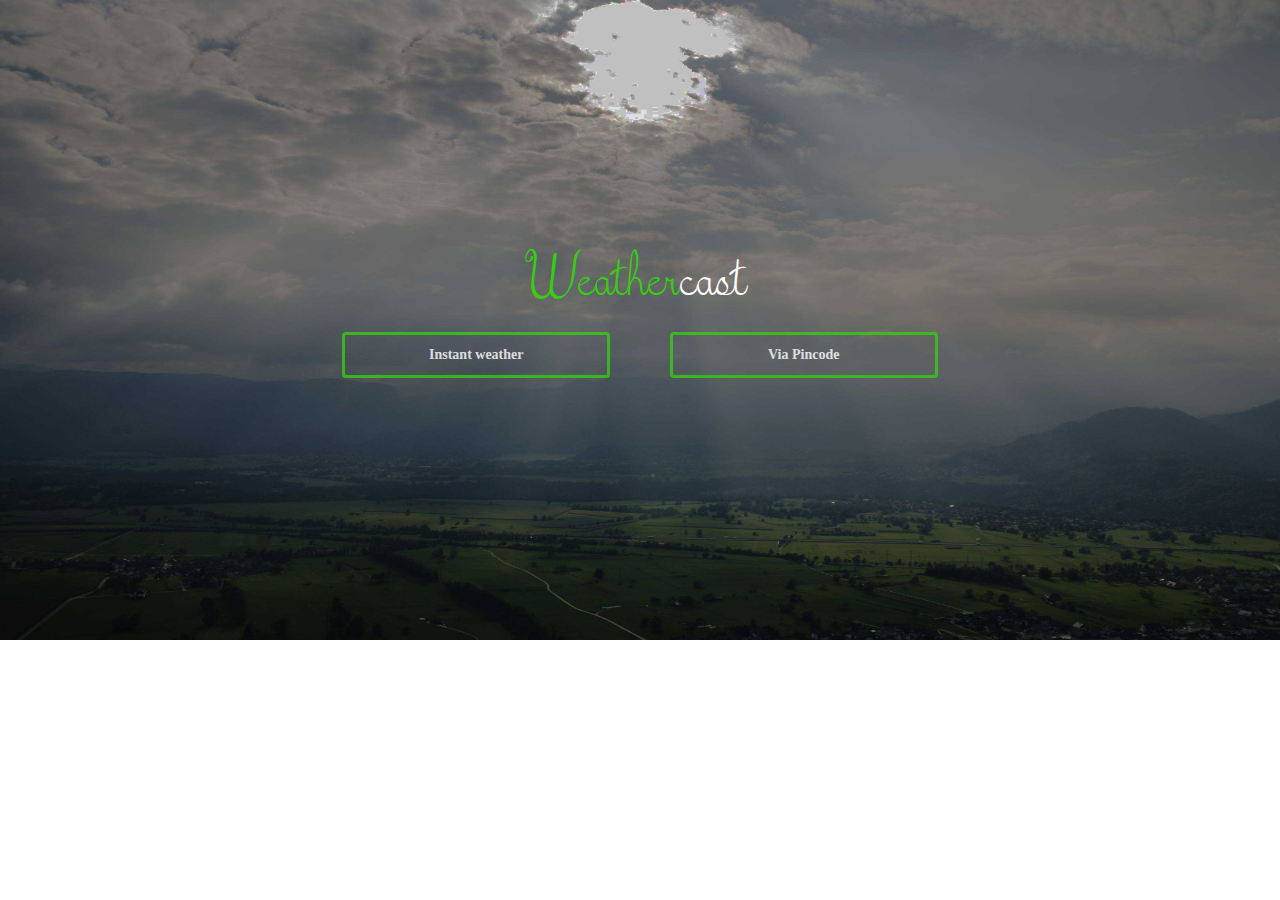
<file: weather API/index.html>
<!DOCTYPE html>
<html>
    <head>
        <title>Weather</title>
        <link rel='stylesheet' href="css/bootstrap.min.css"/>
        <link rel='stylesheet' href="css/main.css"/>
        <meta name="viewport" content="width=device-width, initial-scale=1.0">
        <meta charset="utf-8">    
        <script src='https://ajax.googleapis.com/ajax/libs/jquery/1.11.3/jquery.min.js'></script>   
        <script src="http://maxcdn.bootstrapcdn.com/bootstrap/3.3.6/js/bootstrap.min.js"></script>
       <script src="js/location.js"></script>
        <script src="js/ui.js"> </script>
    </head>
<body>

<header>
<h1>Weather<span>cast</span></h1>
        <div class="row">   
        <div class="col-sm-3 col-sm-offset-3">
             
        <button id='automatic' class='btn'>Instant weather</button>
            </div>
         <div class="col-sm-3">
             
        <button class='btn' id='manual'>Via Pincode</button>
            </div>    
        </div>     
</header>
<section id='pincodesearch'>
    <h2>Please enter your pincode for weather updates</h2>
    <div class="col-md-6 col-md-offset-3">
        <form onsubmit='return false;'>
            <div class="form-group">
                <div class="col-md-10 ">
                <input type='text' class='form-control' required placeholder='Enter your pin code' id='pincode'>
                </div>
                <div class="col-md-2">
                <button class="btn btn-success form-control"  id='search'>Go</button>
                </div>
            </div>
        </form>
    </div>  
</section>      
<section id='weather'>
    <div class="row">
       
        <div class="col-md-8 col-md-offset-2" id='weatherreport'>
             <div id='image'></div>
            <h4 id='city'></h4>
            <h4 id='country'></h4>
            <h4 id='desc'></h4>
            <table class="table">
            <tr>
            <td><img src='images/temp.png' class="img-responsive"/>Temperature</td>
            <td id='temperature'></td>    
            </tr>
            <tr>
            <td><img src='images/pressure.png' class="img-responsive"/>Pressure</td>
            <td id='pressure'></td>    
            </tr>
            <tr>
            <td><img src='images/humidity.png' class="img-responsive"/>Humidity</td>
            <td id='humidity'></td>    
            </tr>
            <tr>
            <td><img src='images/wind.png' class="img-responsive"/>Wind</td>
            <td id='wind'></td>    
            </tr> 
            <tr>
            <td><img src='images/Sunrise.png' class="img-responsive"/>Sunrise</td>
            <td id='sunrise'></td>    
            </tr>
            <tr>
            <td><img src='images/sunset.png' class="img-responsive"/>Sunset</td>
            <td id='sunset'></td>    
            </tr>    
            </table>
        </div> 
    </div>
</section>    


</body>
</html>
</file>
<file: weather API/css/main.css>
@font-face{
font-family:logofont;
src:url('5thgradecursive-2.ttf');    
}
.container-fluid,body,header{
padding:0;
overflow-x: hidden;  
font-family:Quicksand;    
text-align: center;     
}
header{
background: url('back.jpg') no-repeat;
padding:80px 0px 70px 0px;
background-size: 100% 320px;   
}
header h1{
font-family: logofont;    
color:#36cd13;    
}
header span{
color:#fff;
}
h1{
margin-bottom:20px;
}
header .btn{    
margin:0px 10px 10px 10px;    
width:90%;    
padding:5px 5px;    
opacity:0.8;
color:#fff;   
font-weight:bold;    
background: none;    
border: 3px solid #36cd13;    
}
.btn:hover,.btn:focus{
border-color:#fff;
color:#36cd13;    
}
#pincode{
height:55px;
}
#pincodesearch{
padding:60px 0px;
background: #f6f6f6;    
}
#search{
margin-top:10px;
}
.img-responsive{
display:inline-block;
}
#weatherreport .img-responsive{
width:10%;
margin-right:20px;    
}
#weather td{
text-align: left;
}

/****************************Media Queires**********************/
@media(min-width:320px)
{
header{
padding:190px 0px 180px 0px;
    background-size: 100% 480px; }
#pincodesearch{
padding:130px 0px;
}
    #weather{
    padding:50px 0 110px 0px;
    }    
}
@media(min-width:480px)
{
header{
padding:340px 0px 330px 0px;
    background-size: 100% 854px; }
#pincodesearch{
padding:330px 0px;
}
    #search{
    padding:20px 0px 30px 0px;
    }
    #weather{
    padding:270px 0 240px 0px;
    }    
    header .btn{    
padding:10px 10px;
}
    
    @media(min-width:768px){
        
        header{ 
        padding:450px 0px 440px 0px;
        background-size: 100% 1024px;    
        }    
        #pincodesearch{
        padding:480px 0px;
        }
        #pincodesearch .btn{
        width:100%;
        }
        #weather{    
        padding:305px 0px;
        } 
}
    @media(min-width:904px){
     header{ 
        padding:160px 0px;
        background-size: 100% 500px;    
        } 
    #pincodesearch{
        padding:131px 0px;
        }   
        #weather{    
        padding:110px 0px;
        } 
    }
 @media(min-width:1050px){
     header{ 
        padding:199px 0px;
        background-size: 100% 600px;    
        } 
    #pincodesearch{
        padding:175px 0px 295px 0px;
        }  
     #pincodesearch .btn{
     margin-top:0px;    
     }
        #weather{    
        padding:48px 0px;
        } 
    }
@media(min-width:1260px){
     header{ 
        padding:252px 0px;
        background-size: 100% 690px;    
        } 
    #pincodesearch{
        padding:235px 0px 342px 0px;
        }  
     #pincodesearch .btn{
     margin-top:0px;    
     }
        #weather{    
        padding:72px 0px;
        } 
    }
@media(min-width:1438px){
     header{ 
        padding:296px 0px;
        background-size: 100% 730px;    
        } 
    #pincodesearch{
        padding:273px 0px 392px 0px;
        } 
    header h1{
    font-size: 3.5em;
    }
    header .btn{
    font-size:1.5em;
    }
     #pincodesearch .btn{
     margin-top:0px;    
     }
        #weather{    
        padding:24px 0px;
        } 
    }
@media(min-width:1560px){
     header{ 
        padding:316px 0px;
        background-size: 100% 810px;    
        } 
    header h1{
    font-size:4em;
        }
    #pincodesearch{
        padding:299px 0px 438px 0px;
        }  
     #pincodesearch .btn{
     margin-top:0px;    
     }
        #weather{    
        padding:24px 0px;
        } 
    }
</file>
